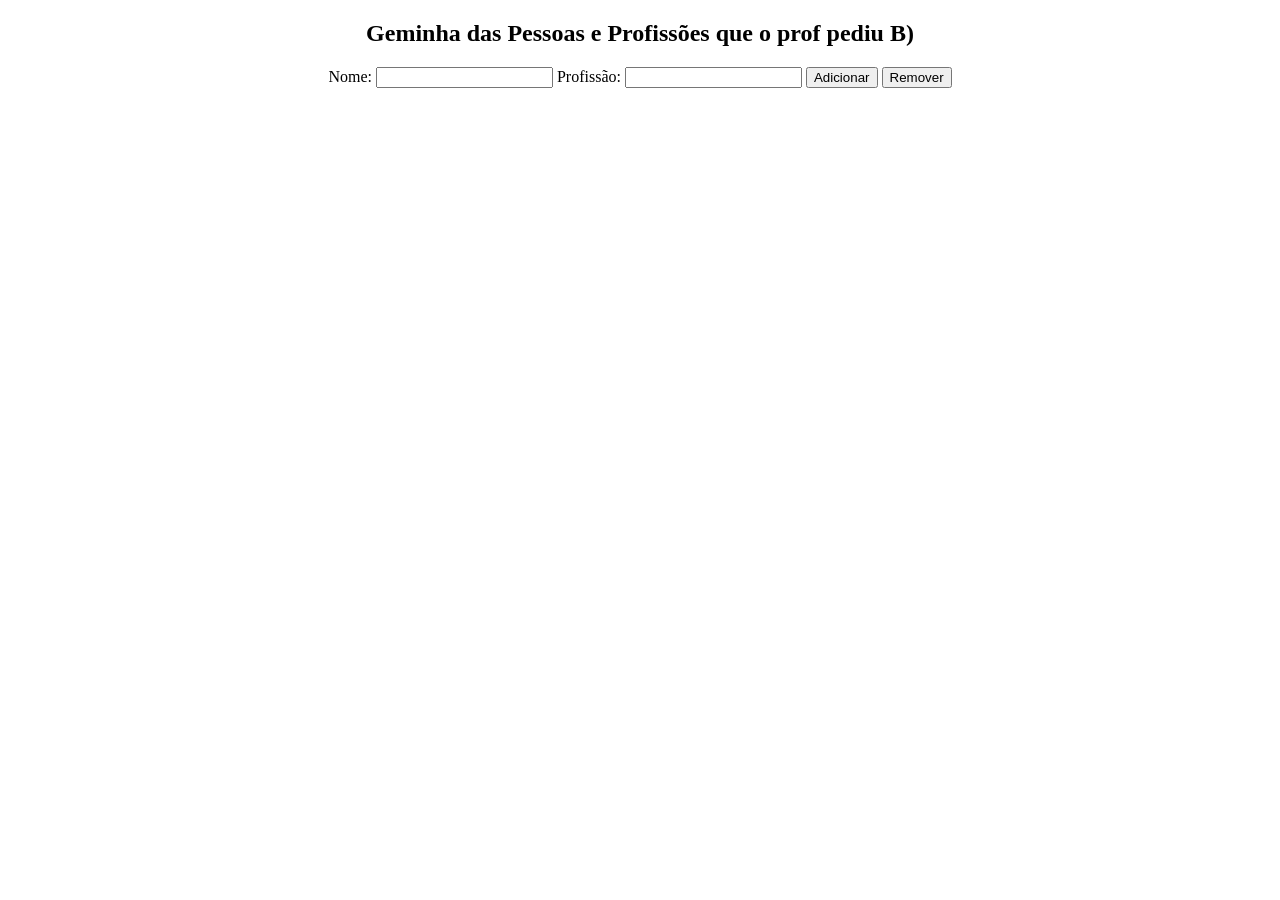
<file: geminha.html>
<!DOCTYPE html>
<html>
<head>
  <title>Arrays Example</title>
  <script src="gemada.js"></script>
</head>
<center>
  <body>
    <h2>Geminha das Pessoas e Profissões que o prof pediu B)</h2>
    
    <label for="nomeInput">Nome:</label>
    <input type="text" id="nomeInput">
  
    <label for="profissaoInput">Profissão:</label>
    <input type="text" id="profissaoInput">
  
    <button onclick="adicionarPessoa()">Adicionar</button>
    <button onclick="removerPessoa()">Remover</button>
  </body>

</center>

</html>
</file>
